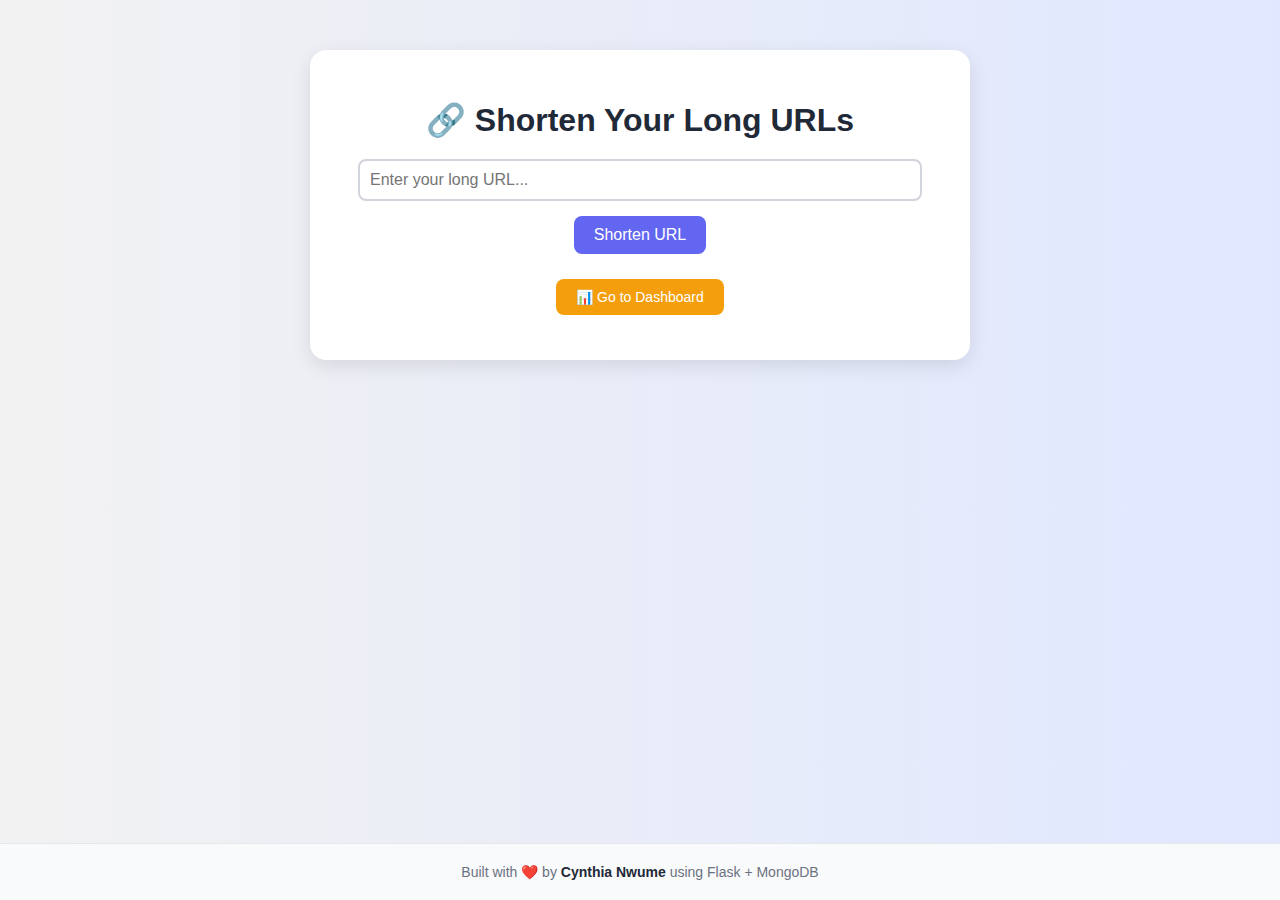
<file: index.html>
<!DOCTYPE html>
<html lang="en">
<head>
  <meta charset="UTF-8" />
  <meta name="viewport" content="width=device-width, initial-scale=1.0" />
  <title>Professional URL Shortener</title>

  <!-- External CSS -->
  <link rel="stylesheet" href="style.css" />
</head>
<body>

  <div class="container">
    <h1>🔗 Shorten Your Long URLs</h1>

    <input type="text" id="longUrl" placeholder="Enter your long URL..." />
    <button onclick="shortenURL()">Shorten URL</button>
    <br />
    <a href="dashboard.html">
    <button class="secondary-btn">📊 Go to Dashboard</button>
    </a>


    <div id="result" class="result"></div>

    <button id="statsBtn" style="display: none;" onclick="checkStats()">Check Stats</button>
    <div id="stats" class="result"></div>
  </div>

  <footer>
    Built with ❤️ by <strong>Cynthia Nwume</strong> using Flask + MongoDB
  </footer>

  <!-- External JS -->
  <script src="script.js"></script>
</body>
</html>
</file>
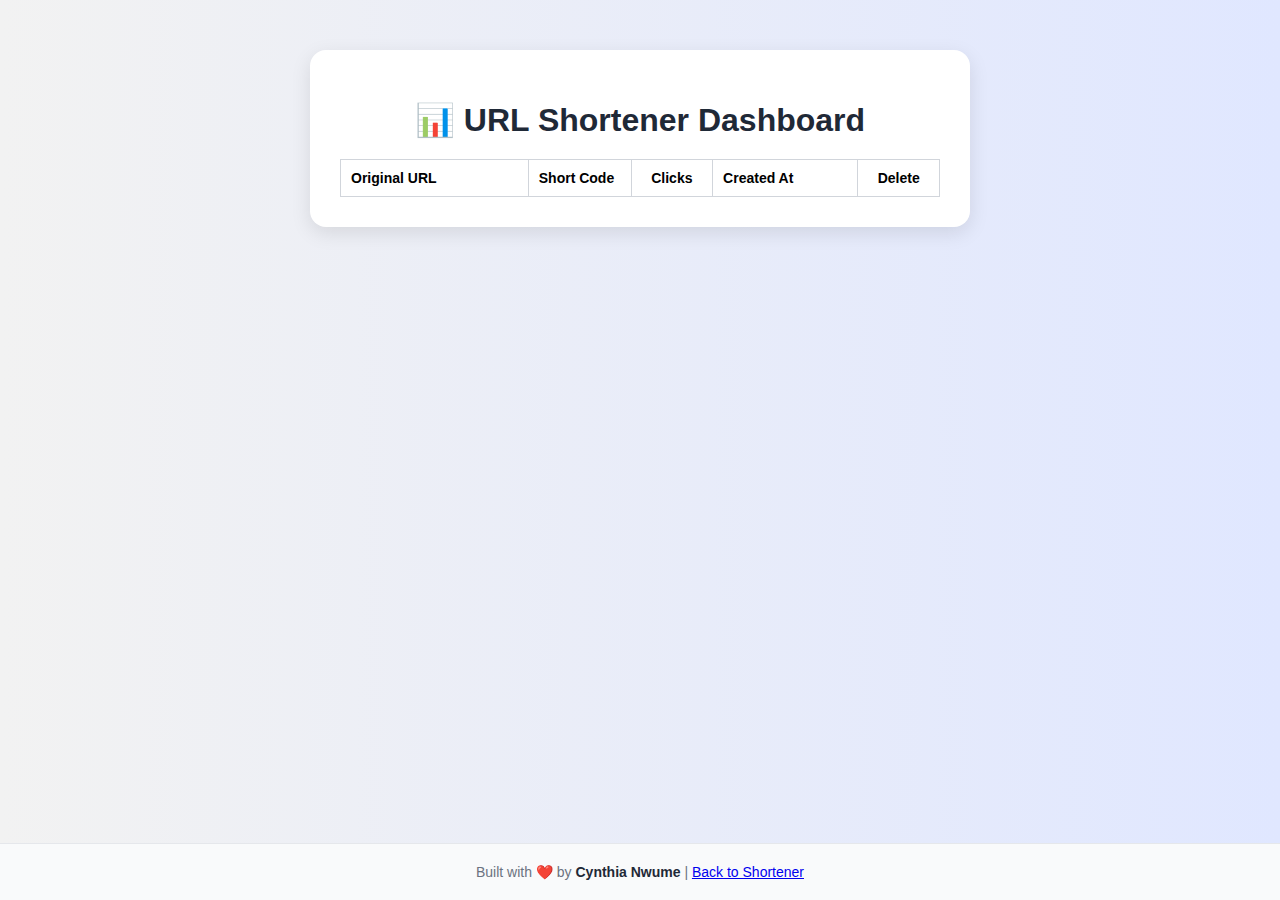
<file: dashboard.html>
<!DOCTYPE html>
<html lang="en">
<head>
  <meta charset="UTF-8" />
  <meta name="viewport" content="width=device-width, initial-scale=1.0" />
  <title>URL Dashboard</title>
  <link rel="stylesheet" href="style.css" />
</head>
<body>

  <div class="container">
    <h1>📊 URL Shortener Dashboard</h1>
    <table id="urlTable">
        <thead>
            <tr>
              <th>Original URL</th>
              <th>Short Code</th>
              <th>Clicks</th>
              <th>Created At</th>
              <th>Delete</th> 
            </tr>
          </thead>
          
      <tbody></tbody>
    </table>
  </div>

  <footer>
    Built with ❤️ by <strong>Cynthia Nwume</strong> | <a href="index.html">Back to Shortener</a>
  </footer>

  <script src="dashboard.js"></script>
</body>
</html>
</file>
<file: style.css>
body {
    margin: 0;
    padding: 0;
    font-family: "Segoe UI", Tahoma, Geneva, Verdana, sans-serif;
    background: linear-gradient(to right, #f2f2f2, #e0e7ff);
    display: flex;
    flex-direction: column;
    min-height: 100vh;
  }
  .short-link {
    display: flex;
    justify-content: center;
    align-items: center;
    flex-wrap: wrap;
    gap: 10px;
    margin-top: 10px;
    word-break: break-word;
  }
  
  .copy-btn {
    padding: 8px 16px;
    background-color: #10b981;
    color: white;
    border: none;
    border-radius: 6px;
    font-size: 14px;
    cursor: pointer;
    transition: background-color 0.2s ease;
  }
  
  .copy-btn:hover {
    background-color: #059669;
  }
  
  .copied-msg {
    color: #10b981;
    font-size: 14px;
    margin-top: 10px;
    opacity: 0;
    transition: opacity 0.4s ease-in-out;
  }
  
  .fade-in {
    animation: fadeIn 0.4s ease-in forwards;
  }
  
  @keyframes fadeIn {
    from {
      opacity: 0;
      transform: translateY(-6px);
    }
    to {
      opacity: 1;
      transform: translateY(0);
    }
  }
   
  .container {
    max-width: 600px;
    width: 90%;
    margin: auto;
    margin-top: 50px;
    padding: 30px;
    background-color: white;
    border-radius: 16px;
    box-shadow: 0 6px 20px rgba(0, 0, 0, 0.1);
    text-align: center;
    word-wrap: break-word;
    overflow-wrap: break-word;
  }
  
  h1, h2 {
    color: #1f2937;
    margin-bottom: 20px;
  }
  
  input[type="text"],
  input[type="datetime-local"] {
    width: 90%;
    padding: 10px;
    margin-bottom: 15px;
    font-size: 16px;
    border: 2px solid #d1d5db;
    border-radius: 8px;
    outline: none;
  }
  
  input:focus {
    border-color: #6366f1;
  }
  
  button {
    padding: 10px 20px;
    background-color: #6366f1;
    color: white;
    border: none;
    border-radius: 8px;
    font-size: 16px;
    cursor: pointer;
    margin-bottom: 15px;
  }
  
  button:hover {
    background-color: #4f46e5;
  }
  
  .result {
    font-size: 16px;
    word-wrap: break-word;
    overflow-wrap: break-word;
    word-break: break-word;
  }
  
  .result a {
    color: #2563eb;
    text-decoration: none;
    font-weight: bold;
    display: inline-block;
    max-width: 100%;
  }
  
  .result a:hover {
    text-decoration: underline;
  }
  
  .short-url-wrapper {
    display: flex;
    justify-content: center;
    align-items: center;
    gap: 12px;
    flex-wrap: wrap;
    margin-top: 10px;
  }
  
  .copy-btn {
    padding: 8px 16px;
    background-color: #10b981;
    color: white;
    border: none;
    border-radius: 6px;
    font-size: 14px;
    cursor: pointer;
  }
  
  .copy-btn:hover {
    background-color: #059669;
  }
  
  footer {
    margin-top: auto;
    text-align: center;
    padding: 20px;
    font-size: 14px;
    color: #6b7280;
    background-color: #f9fafb;
    border-top: 1px solid #e5e7eb;
  }
  
  footer strong {
    color: #1f2937;
  }

  
  table {
    width: 100%;
    border-collapse: collapse;
    margin-top: 20px;
    font-size: 14px;
    table-layout: fixed; /* Ensures cells have fixed width */
  }
  
  th, td {
    padding: 10px;
    border: 1px solid #d1d5db;
    text-align: left;
    vertical-align: top;
    word-wrap: break-word;
    overflow-wrap: break-word;
    word-break: break-word;
  }
  
  th:nth-child(1),
  td:nth-child(1) {
    width: 40%;
  }
  
  th:nth-child(2),
  td:nth-child(2) {
    width: 20%;
  }
  
  th:nth-child(3),
  td:nth-child(3) {
    width: 15%;
    text-align: center;
  }
  
  th:nth-child(4),
  td:nth-child(4) {
    width: 30%;
  }

  th:nth-child(5),
  td:nth-child(5) {
    width: 15%;
    text-align: center;
  }

  td a {
    color: #2563eb;
    text-decoration: none;
    display: inline-block;
    max-width: 100%;
  }
  
  td a:hover {
    text-decoration: underline;
  }
  
  .secondary-btn {
    margin-top: 10px;
    background-color: #f59e0b;
    color: white;
    border: none;
    border-radius: 8px;
    padding: 10px 20px;
    font-size: 14px;
    cursor: pointer;
    transition: background-color 0.2s ease-in-out;
  }
  
  .secondary-btn:hover {
    background-color: #d97706;
  }
  .delete-btn {
    padding: 6px 12px;
    background-color: #ef4444;
    color: white;
    border: none;
    border-radius: 6px;
    cursor: pointer;
    font-size: 14px;
    transition: background-color 0.2s ease-in-out;
  }
  
  .delete-btn:hover {
    background-color: #b91c1c;
  }
</file>
